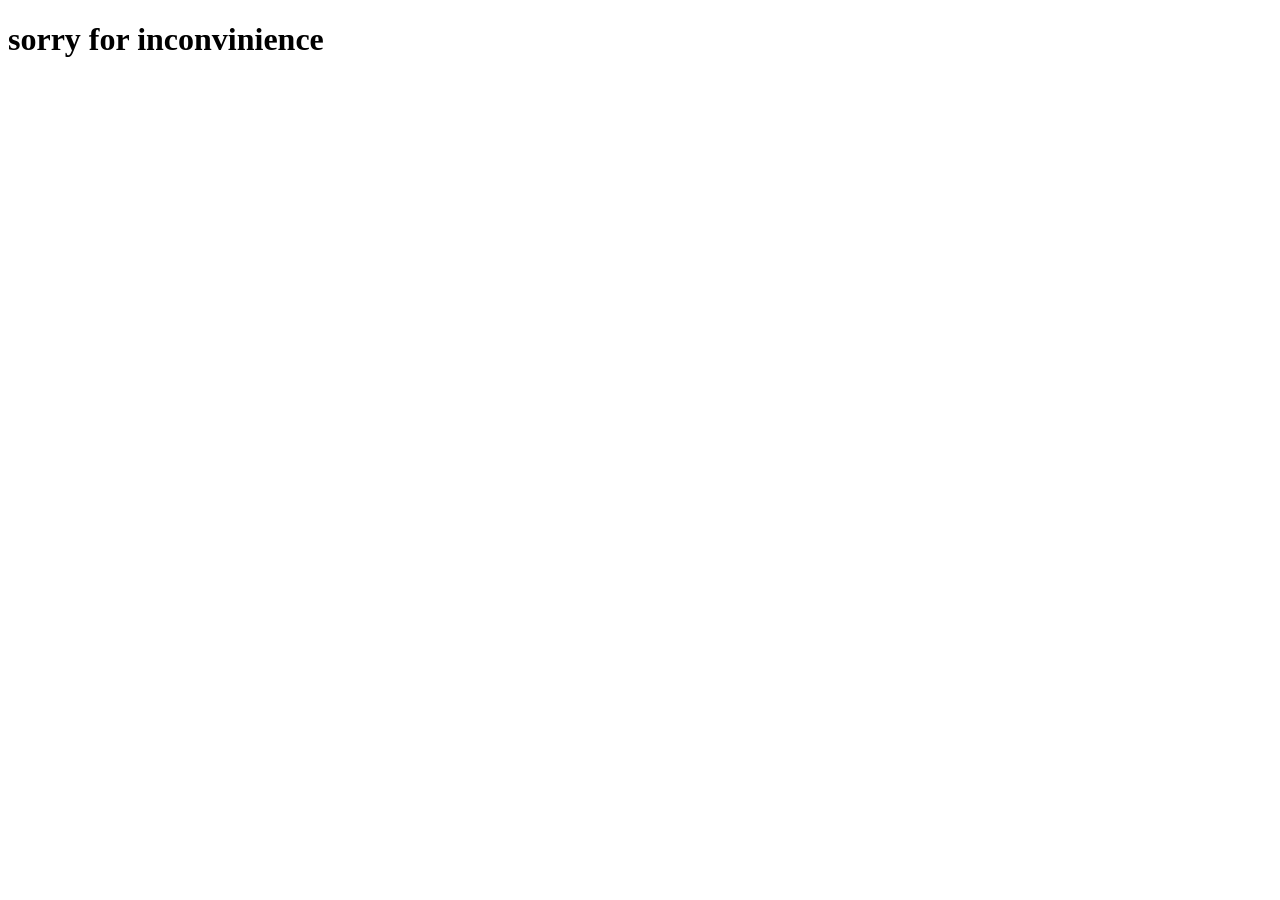
<file: templates/csrf_failure.html>
<!DOCTYPE html>
<html lang="en">
<head>
    <meta charset="UTF-8">
    <meta name="viewport" content="width=device-width, initial-scale=1.0">
    <title>Document</title>
</head>
<body>
    <h1>sorry for inconvinience</h1>
</body>
</html>
</file>
